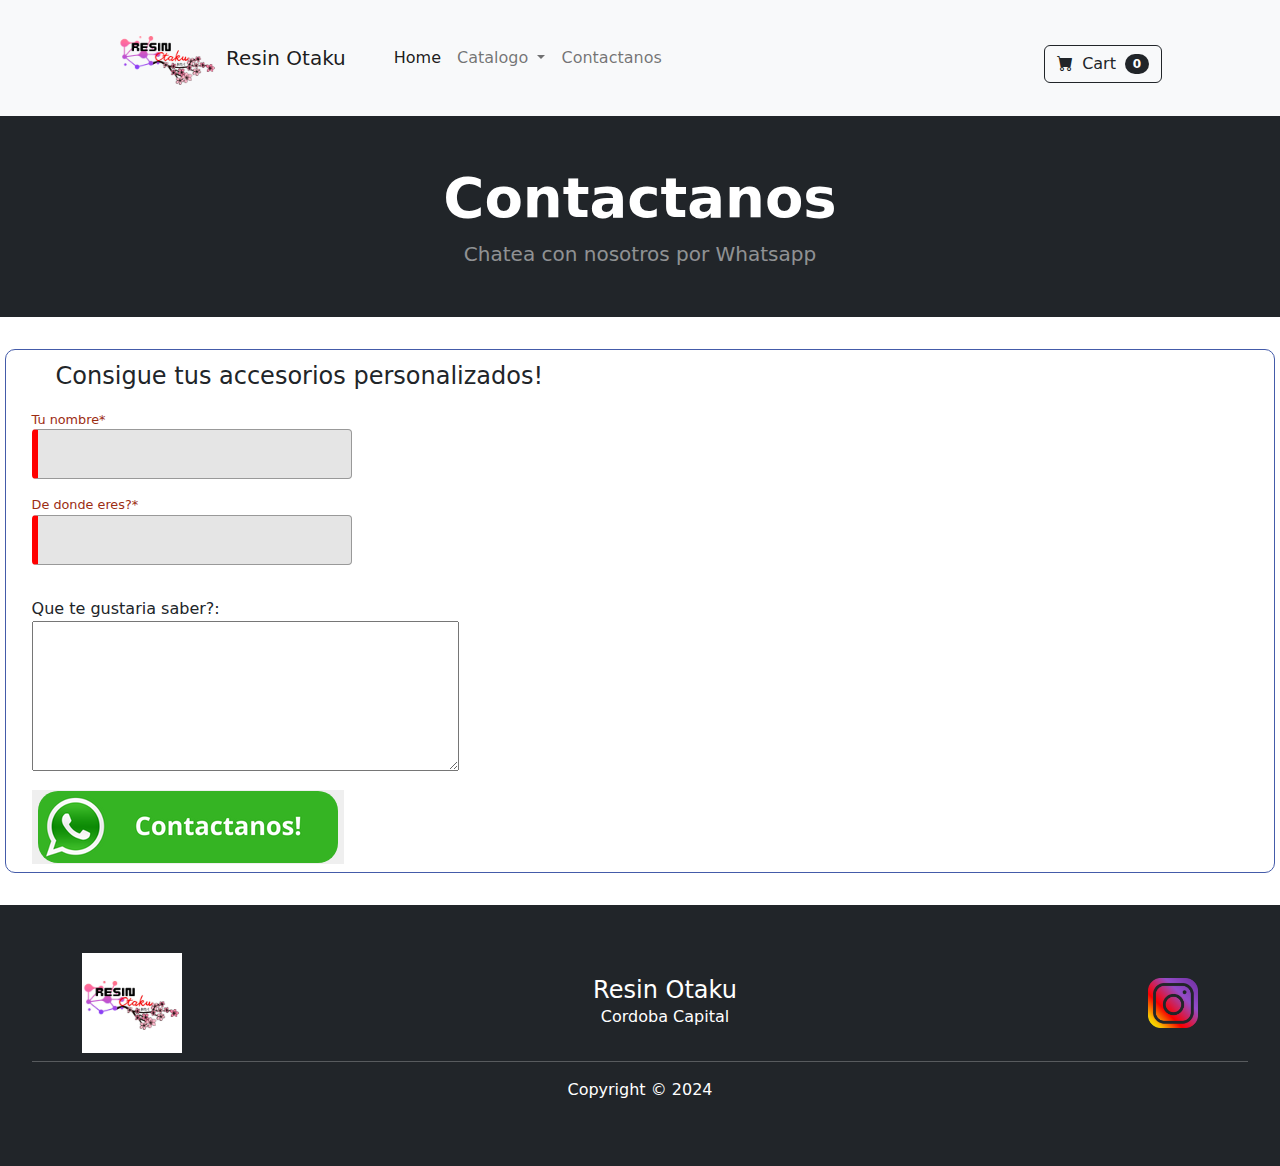
<file: contactus.html>
<!DOCTYPE html>
<html lang="es">
    <head>
        <meta charset="utf-8" />
        <meta name="viewport" content="width=device-width, initial-scale=1, shrink-to-fit=no" />
        <meta name="description" content="Catalogo Web de ResinOtaku, tienda online y contacto con nosotros" />
        <meta name="author" content="Angel Orozco" />
        <meta property="og:url"                content="https://angeldavidorozco.github.io/wdd230" >
        <meta property="og:type"               content="website" >
        <meta property="og:title"              content="Catalogo Web de ResinOtaku" >
        <meta property="og:image"              content="images/Resin_Logo.png" >
        <meta name="keywords" content="llaveros, Accesorios, Stickers, Resina, Amine, Arte">
        <title>ResinOtaku Catalogo</title>
          <!-- Link Swiper's CSS -->
        <link rel="stylesheet" href="https://cdn.jsdelivr.net/npm/swiper@11/swiper-bundle.min.css" />
        <!-- Favicon-->
        <link rel="apple-touch-icon" sizes="180x180" href="assets/apple-touch-icon.png">
        <link rel="icon" type="image/png" sizes="32x32" href="assets/favicon-32x32.png">
        <link rel="icon" type="image/png" sizes="16x16" href="assets/favicon-16x16.png">
        
        <!-- Bootstrap icons-->
        <link href="https://cdn.jsdelivr.net/npm/bootstrap-icons@1.5.0/font/bootstrap-icons.css" rel="stylesheet" />
        <!-- Core theme CSS (includes Bootstrap)-->
        <link href="css/styles.css" rel="stylesheet" />
        <link href="css/base.css" rel="stylesheet"/>
        <link href="css/form.css" rel="stylesheet"/>
    </head>
    <body>
        <!-- Navigation-->
        <nav class="navbar navbar-expand-lg navbar-light bg-light">
            <div class="container px-4 px-lg-5">
                <img class="me-2" src="images/Resin_Logo.png" alt="Logo" width="100" height="100">
                <a class="navbar-brand" href="index.html">Resin Otaku</a>
                <button class="navbar-toggler" type="button" data-bs-toggle="collapse" data-bs-target="#navbarSupportedContent" aria-controls="navbarSupportedContent" aria-expanded="false" aria-label="Toggle navigation"><span class="navbar-toggler-icon"></span></button>
                <div class="collapse navbar-collapse" id="navbarSupportedContent">
                    <ul class="navbar-nav me-auto mb-2 mb-lg-0 ms-lg-4">
                        <li class="nav-item"><a class="nav-link active" aria-current="page" href="index.html">Home</a></li>
                        
                        <li class="nav-item dropdown">
                            <a 
                                class="nav-link dropdown-toggle" 
                                id="navbarDropdown" 
                                href="#" 
                                role="button" 
                                data-bs-toggle="dropdown"
                                data-bs-auto-close="outside" 
                                aria-expanded="false">Catalogo
                            </a>
                            <ul class="dropdown-menu" aria-labelledby="navbarDropdown">


                                <li>
                                    <div class="dropend">
                                        <button type="button" class="dropdown-item dropdown-toggle menu-title" id="llaverosDrop" data-bs-toggle="dropdown" aria-expanded="false">Llaveros</button>
                                        <ul class="dropdown-menu" aria-labelledby="llaverosDrop">
                                            <li><a class="dropdown-item menu-subtitle" href="product.html">Circulares</a></li>
                                            <li><a class="dropdown-item menu-subtitle" href="product.html">De Corazon</a></li>
                                            <li><a class="dropdown-item menu-subtitle" href="product.html">De Letras</a></li>
                                            <li><a class="dropdown-item menu-subtitle" href="product.html">Hexagonales</a></li>
                                            <li><a class="dropdown-item menu-subtitle" href="product.html">Rectangulares</a></li>
                                            <li><a class="dropdown-item menu-subtitle" href="product.html">Shakers</a></li>
                                        </ul>
                                    </div>
                                </li>


                                <li>
                                    <div class="dropend">
                                        <button type="button" class="dropdown-item dropdown-toggle menu-title" id="llaverosDrop" data-bs-toggle="dropdown" aria-expanded="false">Coleccionables</button>
                                        <ul class="dropdown-menu" aria-labelledby="llaverosDrop">
                                            <li><a class="dropdown-item menu-subtitle" href="product.html">Marcalibros</a></li>
                                            <li><a class="dropdown-item menu-subtitle" href="product.html">Pins</a></li>
                                        </ul>
                                    </div>
                                </li>

                                <li>
                                    <div class="dropend">
                                        <button type="button" class="dropdown-item dropdown-toggle menu-title" id="llaverosDrop" data-bs-toggle="dropdown" aria-expanded="false">Accesorios</button>
                                        <ul class="dropdown-menu" aria-labelledby="llaverosDrop">
                                            <li><a class="dropdown-item menu-subtitle" href="product.html">Brazaletes</a></li>
                                            <li><a class="dropdown-item menu-subtitle" href="product.html">Para Celu</a></li>
                                            <li><a class="dropdown-item menu-subtitle" href="product.html">Dijes</a></li>
                                        </ul>
                                    </div>
                                </li>
                                <li>
                                    <div class="dropend">
                                        <button type="button" class="dropdown-item dropdown-toggle menu-title" id="llaverosDrop" data-bs-toggle="dropdown" aria-expanded="false">Mascotas</button>
                                        <ul class="dropdown-menu" aria-labelledby="llaverosDrop">
                                            <li><a class="dropdown-item menu-subtitle" href="product.html">Huesitos</a></li>
                                            
                                        </ul>
                                    </div>
                                </li>
                                <li>
                                    <div class="dropend">
                                        <button type="button" class="dropdown-item dropdown-toggle menu-title" id="llaverosDrop" data-bs-toggle="dropdown" aria-expanded="false">Stickers</button>
                                        <ul class="dropdown-menu" aria-labelledby="llaverosDrop">
                                            <li><a class="dropdown-item menu-subtitle" href="#!">Holograficos</a></li>
                                            <li><a class="dropdown-item menu-subtitle" href="#!">Comunes</a></li>
                                            <li><a class="dropdown-item menu-subtitle" href="#!">Holograficos X 5</a></li>
                                            <li><a class="dropdown-item menu-subtitle" href="#!">Comunes X 10</a></li>
                                            
                                        </ul>
                                    </div>
                                </li>
                            </ul>
                        </li>

                        <li class="nav-item"><a class="nav-link" href="contactus.html">Contactanos</a></li>
                    </ul>
                    <form class="d-flex" action="shopping.html">
                            <button class="btn btn-outline-dark" type="submit">
                                <i class="bi-cart-fill me-1"></i>
                                Cart
                                <span class="badge bg-dark text-white ms-1 rounded-pill">0</span>
                            </button>                     
                    </form>
                </div>
            </div>
        </nav>
        <!-- Header-->
        <header class="bg-dark py-5">
            <div class="container px-1 px-md-4 px-lg-5 ">
                <div class="text-center text-white">
                    <h1 class="display-4 fw-bolder">Contactanos</h1>
                    <p class="lead fw-normal text-white-50 mb-0">Chatea con nosotros por Whatsapp</p>
                </div> 
            </div>
        </header>

        <form method="get" id="myForm" target="_blank">
            <fieldset>
                <legend>Consigue tus accesorios personalizados!</legend>
                <label class="top">Tu nombre* <input type="text" id="fname" name="fname" required></label>
                <label class="top">De donde eres?* <input type="text" id="location" name="location" required></label>
                <label for="descrip" class="textbox">Que te gustaria saber?:</label>
                <textarea name="textbox" id="descrip" rows="6" cols="50"></textarea>

                <button type="submit" onclick="ContactUs()">
                    <img src="images/contactanos.png" alt="Submit" style="border-radius: 20px;">
                </button>
            </fieldset>
        </form>

        <!-- Footer-->
        <footer class="py-5 bg-dark">
            <div class="footer-top container d-flex justify-content-between align-items-center mb-2">
                <img src="images/Resin_Logo.jpg" alt="Logo" width="100" height="100">
                <div class="ftitle">
                    <h4 class="m-0 text-center text-white">Resin Otaku</h4>
                    <p class="m-0 text-center text-white">Cordoba Capital</p>
                </div>
                <div class="social">
                    <a href="https://www.instagram.com/resinotaku">
                        <img src="images/ig.png" alt="Instagram logo" style="width: 50px; height: 50px;">
                    </a>
                </div>
            </div>
            <hr style="
            border-color: white;
            width: 95%;
            margin: 0 auto;">
            <div class="fbottom">
                <div class="container"><p class="m-3 text-center text-white">Copyright &copy; 2024</p></div>
            </div>
        </footer>

        <script src="https://cdn.jsdelivr.net/npm/swiper@11/swiper-bundle.min.js"></script>
        <!-- Bootstrap core JS-->
        <script src="https://cdn.jsdelivr.net/npm/bootstrap@5.2.3/dist/js/bootstrap.bundle.min.js"></script>
        <!-- Core theme JS-->
        <script src="https://ajax.aspnetcdn.com/ajax/jQuery/jquery-3.7.1.min.js"></script>
        <script src="js/contactus.js"></script>
        
    </body>
</html>
</file>
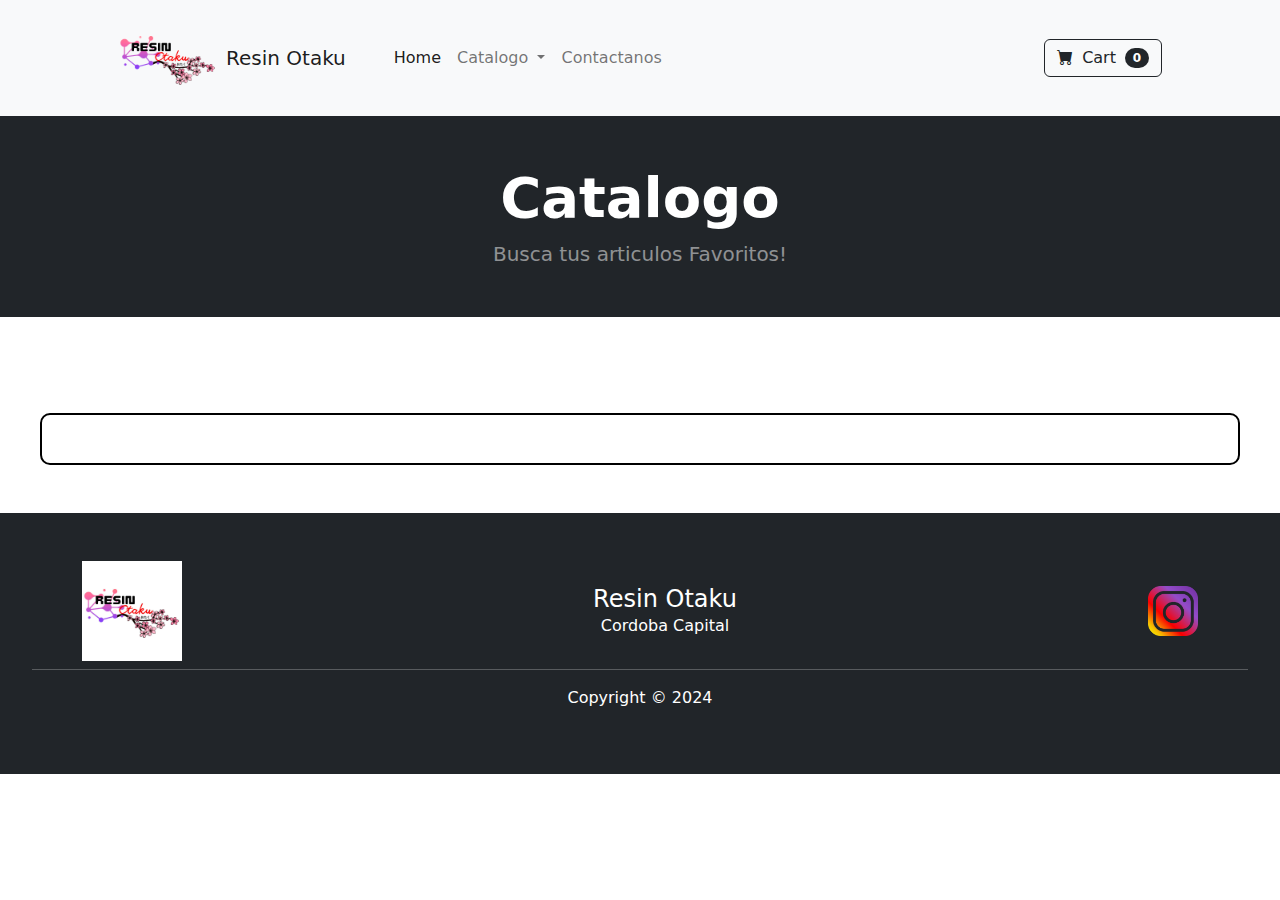
<file: product.html>
<!DOCTYPE html>
<html lang="es">
    <head>
        <meta charset="utf-8" />
        <meta name="viewport" content="width=device-width, initial-scale=1, shrink-to-fit=no" />
        <meta name="description" content="Catalogo Web de ResinOtaku, tienda online y contacto con nosotros" />
        <meta name="author" content="Angel Orozco" />
        <meta property="og:url"                content="https://angeldavidorozco.github.io/wdd230" >
        <meta property="og:type"               content="website" >
        <meta property="og:title"              content="Catalogo Web de ResinOtaku" >
        <meta property="og:image"              content="images/Resin_Logo.png" >
        <meta name="keywords" content="llaveros, Accesorios, Stickers, Resina, Amine, Arte">
        <title>ResinOtaku Catalogo</title>
          <!-- Link Swiper's CSS -->
        <link rel="stylesheet" href="https://cdn.jsdelivr.net/npm/swiper@11/swiper-bundle.min.css" />
        <!-- Favicon-->
        <link rel="apple-touch-icon" sizes="180x180" href="assets/apple-touch-icon.png">
        <link rel="icon" type="image/png" sizes="32x32" href="assets/favicon-32x32.png">
        <link rel="icon" type="image/png" sizes="16x16" href="assets/favicon-16x16.png">
        
        <!-- Bootstrap icons-->
        <link href="https://cdn.jsdelivr.net/npm/bootstrap-icons@1.5.0/font/bootstrap-icons.css" rel="stylesheet" />
        <!-- Core theme CSS (includes Bootstrap)-->
        <link href="css/styles.css" rel="stylesheet" />
        <link href="css/base.css" rel="stylesheet"/>
    </head>
    <body>
        <!-- Navigation-->
        <nav class="navbar navbar-expand-lg navbar-light bg-light">
            <div class="container px-4 px-lg-5">
                <img class="me-2" src="images/Resin_Logo.png" alt="Logo" width="100" height="100">
                <a class="navbar-brand" href="index.html">Resin Otaku</a>
                <button class="navbar-toggler" type="button" data-bs-toggle="collapse" data-bs-target="#navbarSupportedContent" aria-controls="navbarSupportedContent" aria-expanded="false" aria-label="Toggle navigation"><span class="navbar-toggler-icon"></span></button>
                <div class="collapse navbar-collapse" id="navbarSupportedContent">
                    <ul class="navbar-nav me-auto mb-2 mb-lg-0 ms-lg-4">
                        <li class="nav-item"><a class="nav-link active" aria-current="page" href="index.html">Home</a></li>
                        
                        <li class="nav-item dropdown">
                            <a 
                                class="nav-link dropdown-toggle" 
                                id="navbarDropdown" 
                                href="#" 
                                role="button" 
                                data-bs-toggle="dropdown"
                                data-bs-auto-close="outside" 
                                aria-expanded="false">Catalogo
                            </a>
                            <ul class="dropdown-menu" aria-labelledby="navbarDropdown">


                                <li>
                                    <div class="dropend">
                                        <button type="button" class="dropdown-item dropdown-toggle menu-title" id="llaverosDrop" data-bs-toggle="dropdown" aria-expanded="false">Llaveros</button>
                                        <ul class="dropdown-menu" aria-labelledby="llaverosDrop">
                                            <li><a class="dropdown-item menu-subtitle" href="#!">Circulares</a></li>
                                            <li><a class="dropdown-item menu-subtitle" href="#!">De Corazon</a></li>
                                            <li><a class="dropdown-item menu-subtitle" href="#!">De Letras</a></li>
                                            <li><a class="dropdown-item menu-subtitle" href="#!">Hexagonales</a></li>
                                            <li><a class="dropdown-item menu-subtitle" href="#!">Rectangulares</a></li>
                                            <li><a class="dropdown-item menu-subtitle" href="#!">Shakers</a></li>
                                        </ul>
                                    </div>
                                </li>


                                <li>
                                    <div class="dropend">
                                        <button type="button" class="dropdown-item dropdown-toggle menu-title" id="llaverosDrop" data-bs-toggle="dropdown" aria-expanded="false">Coleccionables</button>
                                        <ul class="dropdown-menu" aria-labelledby="llaverosDrop">
                                            <li><a class="dropdown-item menu-subtitle" href="#!">Marcalibros</a></li>
                                            <li><a class="dropdown-item menu-subtitle" href="#!">Pins</a></li>
                                        </ul>
                                    </div>
                                </li>

                                <li>
                                    <div class="dropend">
                                        <button type="button" class="dropdown-item dropdown-toggle menu-title" id="llaverosDrop" data-bs-toggle="dropdown" aria-expanded="false">Accesorios</button>
                                        <ul class="dropdown-menu" aria-labelledby="llaverosDrop">
                                            <li><a class="dropdown-item menu-subtitle" href="#!">Brazaletes</a></li>
                                            <li><a class="dropdown-item menu-subtitle" href="#!">Para Celu</a></li>
                                            <li><a class="dropdown-item menu-subtitle" href="#!">Dijes</a></li>
                                        </ul>
                                    </div>
                                </li>
                                <li>
                                    <div class="dropend">
                                        <button type="button" class="dropdown-item dropdown-toggle menu-title" id="llaverosDrop" data-bs-toggle="dropdown" aria-expanded="false">Mascotas</button>
                                        <ul class="dropdown-menu" aria-labelledby="llaverosDrop">
                                            <li><a class="dropdown-item menu-subtitle" href="#!">Huesitos</a></li>
                                            
                                        </ul>
                                    </div>
                                </li>
                                <li>
                                    <div class="dropend">
                                        <button type="button" class="dropdown-item dropdown-toggle menu-title" id="llaverosDrop" data-bs-toggle="dropdown" aria-expanded="false">Stickers</button>
                                        <ul class="dropdown-menu" aria-labelledby="llaverosDrop">
                                            <li><a class="dropdown-item menu-subtitle" href="#!">Holograficos</a></li>
                                            <li><a class="dropdown-item menu-subtitle" href="#!">Comunes</a></li>
                                            <li><a class="dropdown-item menu-subtitle" href="#!">Holograficos X 5</a></li>
                                            <li><a class="dropdown-item menu-subtitle" href="#!">Comunes X 10</a></li>
                                            
                                        </ul>
                                    </div>
                                </li>
                            </ul>
                        </li>

                        <li class="nav-item"><a class="nav-link" href="contactus.html">Contactanos</a></li>
                    </ul>
                    <form class="d-flex" action="shopping.html">
                            <button class="btn btn-outline-dark" type="submit">
                                <i class="bi-cart-fill me-1"></i>
                                Cart
                                <span class="badge bg-dark text-white ms-1 rounded-pill">0</span>
                            </button>                     
                    </form>
                </div>
            </div>
        </nav>
        <!-- Header-->
        <header class="bg-dark py-5">
            <div class="container px-1 px-md-4 px-lg-5 ">
                <div class="text-center text-white">
                    <h1 class="display-4 fw-bolder pageTitle">Catalogo</h1>
                    <p class="lead fw-normal text-white-50 mb-0">Busca tus articulos Favoritos!</p>
                </div> 
            </div>
        </header>

        <section class="py-5 mx-1">
            <div class="container px-4 px-lg-5 mt-5 test" id="seleccionado">
                
                <div class="inner">
                    
                </div>
            </div>
                    
        </section>

        <div class="modal fade" id="productModal" tabindex="-1" aria-labelledby="productModalLabel" aria-hidden="true">
            <div class="modal-dialog modal-dialog-centered">
                <div class="modal-content">
                    <div class="modal-body">
                        <div class="container-fluid">
                            <div class="row">
                                <!-- Left side: Image -->
                                <div class="col-md-6">
                                    <img src="images/Resin_Logo.png" class="img-fluid" alt="Product Image">
                                </div>
                                <!-- Right side: Title, Description, Buttons -->
                                <div class="col-md-6 d-flex flex-column justify-content-between">
                                    <div class="row">
                                        <h5 class="modal-title" id="productModalLabel">Titulo</h5>
                                        <p>Descripcion</p>
                                    </div>
                                    <div class="row ">
                                        <div class="col-6 d-flex justify-content-center">
                                            <button type="button" class="btn btn-secondary" data-bs-dismiss="modal">Cerrar</button>
                                        </div>
                                        <div class="col-6 d-flex justify-content-center">
                                            <button type="button" onclick="addToCart(event)" class="btn btn-primary modalButton" data-bs-id="ID-info" data-bs-dismiss="modal">Agregar al carrito</button>
                                        </div>
                                        
                                    </div>
                                </div>
                            </div>
                        </div>
                    </div>
                </div>
            </div>
        </div>

        <div class="position-fixed bottom-0 end-0 p-3" style="z-index: 11">
            <div id="liveToast" class="toast hide" role="alert" aria-live="assertive" aria-atomic="true">
                <div class="toast-header">
                <img src="images/Resin_Logo.png" class="rounded me-2" alt="Logo" width="80" height="80">
                <strong class="me-auto">Resin Otaku</strong>
                <small>Ahora</small>
                <button type="button" class="btn-close" data-bs-dismiss="toast" aria-label="Close"></button>
                </div>
                <div class="toast-body">
                Articulo añadido al carrito
                </div>
            </div>
        </div>
        
        <!-- Footer-->
        <footer class="py-5 bg-dark">
            <div class="footer-top container d-flex justify-content-between align-items-center mb-2">
                <img src="images/Resin_Logo.jpg" alt="Logo" width="100" height="100">
                <div class="ftitle">
                    <h4 class="m-0 text-center text-white">Resin Otaku</h4>
                    <p class="m-0 text-center text-white">Cordoba Capital</p>
                </div>
                <div class="social">
                    <a href="https://www.instagram.com/resinotaku">
                        <img src="images/ig.png" alt="Instagram logo" style="width: 50px; height: 50px;">
                    </a>
                </div>
            </div>
            <hr style="
            border-color: white;
            width: 95%;
            margin: 0 auto;">
            <div class="fbottom">
                <div class="container"><p class="m-3 text-center text-white">Copyright &copy; 2024</p></div>
            </div>
        </footer>

        <script src="https://cdn.jsdelivr.net/npm/swiper@11/swiper-bundle.min.js"></script>
        <!-- Bootstrap core JS-->
        <script src="https://cdn.jsdelivr.net/npm/bootstrap@5.2.3/dist/js/bootstrap.bundle.min.js"></script>
        <!-- Core theme JS-->
        
        <script src="https://ajax.aspnetcdn.com/ajax/jQuery/jquery-3.7.1.min.js"></script>
        <script src="js/scripts.js"></script>
        <script src="js/productpage.js"></script>
        <script src="js/cart.js"></script>
        
        
    </body>
</html>
</file>
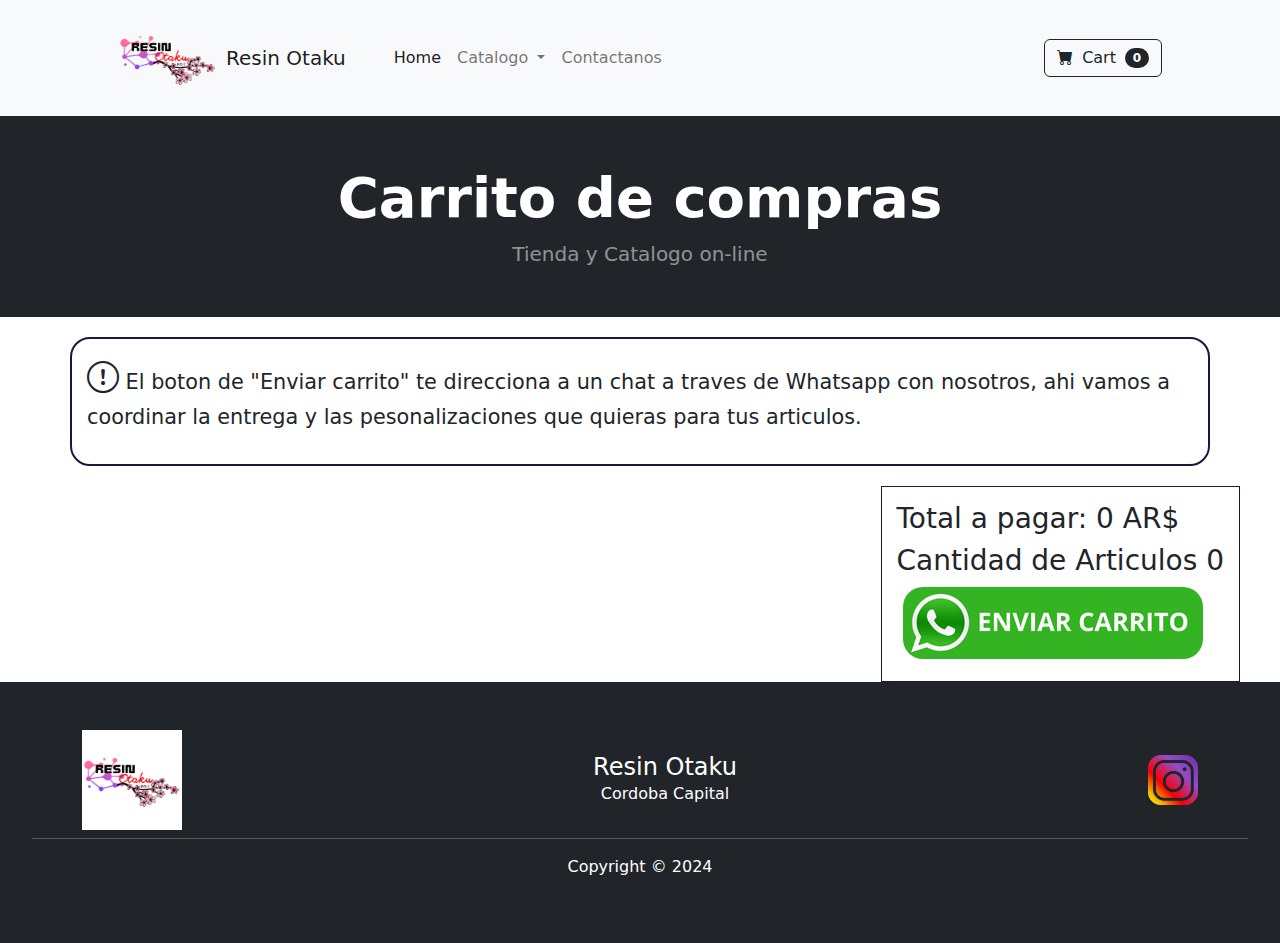
<file: shopping.html>
<!DOCTYPE html>
<html lang="es">
    <head>
        <meta charset="utf-8" />
        <meta name="viewport" content="width=device-width, initial-scale=1, shrink-to-fit=no" />
        <meta name="description" content="Catalogo Web de ResinOtaku, tienda online y contacto con nosotros" />
        <meta name="author" content="Angel Orozco" />
        <meta property="og:url"                content="https://angeldavidorozco.github.io/wdd230" >
        <meta property="og:type"               content="website" >
        <meta property="og:title"              content="Catalogo Web de ResinOtaku" >
        <meta property="og:image"              content="images/Resin_Logo.png" >
        <meta name="keywords" content="llaveros, Accesorios, Stickers, Resina, Amine, Arte">
        <title>ResinOtaku Catalogo</title>
          <!-- Link Swiper's CSS -->
        <link rel="stylesheet" href="https://cdn.jsdelivr.net/npm/swiper@11/swiper-bundle.min.css" />
        <!-- Favicon-->
        <link rel="apple-touch-icon" sizes="180x180" href="assets/apple-touch-icon.png">
        <link rel="icon" type="image/png" sizes="32x32" href="assets/favicon-32x32.png">
        <link rel="icon" type="image/png" sizes="16x16" href="assets/favicon-16x16.png">
        
        <!-- Bootstrap icons-->
        <link href="https://cdn.jsdelivr.net/npm/bootstrap-icons@1.5.0/font/bootstrap-icons.css" rel="stylesheet" />
        <!-- Core theme CSS (includes Bootstrap)-->
        <link href="css/styles.css" rel="stylesheet" />
        <link href="css/base.css" rel="stylesheet"/>
    </head>
    <body>
        <!-- Navigation-->
        <nav class="navbar navbar-expand-lg navbar-light bg-light">
            <div class="container px-4 px-lg-5">
                <img class="me-2" src="images/Resin_Logo.png" alt="Logo" width="100" height="100">
                <a class="navbar-brand" href="#!">Resin Otaku</a>
                <button class="navbar-toggler" type="button" data-bs-toggle="collapse" data-bs-target="#navbarSupportedContent" aria-controls="navbarSupportedContent" aria-expanded="false" aria-label="Toggle navigation"><span class="navbar-toggler-icon"></span></button>
                <div class="collapse navbar-collapse" id="navbarSupportedContent">
                    <ul class="navbar-nav me-auto mb-2 mb-lg-0 ms-lg-4">
                        <li class="nav-item"><a class="nav-link active" aria-current="page" href="index.html">Home</a></li>
                        
                        <li class="nav-item dropdown">
                            <a 
                                class="nav-link dropdown-toggle" 
                                id="navbarDropdown" 
                                href="#" 
                                role="button" 
                                data-bs-toggle="dropdown"
                                data-bs-auto-close="outside" 
                                aria-expanded="false">Catalogo
                            </a>
                            <ul class="dropdown-menu" aria-labelledby="navbarDropdown">


                                <li>
                                    <div class="dropend">
                                        <button type="button" class="dropdown-item dropdown-toggle menu-title" id="llaverosDrop" data-bs-toggle="dropdown" aria-expanded="false">Llaveros</button>
                                        <ul class="dropdown-menu" aria-labelledby="llaverosDrop">
                                            <li><a class="dropdown-item menu-subtitle" href="product.html">Circulares</a></li>
                                            <li><a class="dropdown-item menu-subtitle" href="product.html">De Corazon</a></li>
                                            <li><a class="dropdown-item menu-subtitle" href="product.html">De Letras</a></li>
                                            <li><a class="dropdown-item menu-subtitle" href="product.html">Hexagonales</a></li>
                                            <li><a class="dropdown-item menu-subtitle" href="product.html">Rectangulares</a></li>
                                            <li><a class="dropdown-item menu-subtitle" href="product.html">Shakers</a></li>
                                        </ul>
                                    </div>
                                </li>


                                <li>
                                    <div class="dropend">
                                        <button type="button" class="dropdown-item dropdown-toggle menu-title" id="llaverosDrop" data-bs-toggle="dropdown" aria-expanded="false">Coleccionables</button>
                                        <ul class="dropdown-menu" aria-labelledby="llaverosDrop">
                                            <li><a class="dropdown-item menu-subtitle" href="product.html">Marcalibros</a></li>
                                            <li><a class="dropdown-item menu-subtitle" href="product.html">Pins</a></li>
                                        </ul>
                                    </div>
                                </li>

                                <li>
                                    <div class="dropend">
                                        <button type="button" class="dropdown-item dropdown-toggle menu-title" id="llaverosDrop" data-bs-toggle="dropdown" aria-expanded="false">Accesorios</button>
                                        <ul class="dropdown-menu" aria-labelledby="llaverosDrop">
                                            <li><a class="dropdown-item menu-subtitle" href="product.html">Brazaletes</a></li>
                                            <li><a class="dropdown-item menu-subtitle" href="product.html">Para Celu</a></li>
                                            <li><a class="dropdown-item menu-subtitle" href="product.html">Dijes</a></li>
                                        </ul>
                                    </div>
                                </li>
                                <li>
                                    <div class="dropend">
                                        <button type="button" class="dropdown-item dropdown-toggle menu-title" id="llaverosDrop" data-bs-toggle="dropdown" aria-expanded="false">Mascotas</button>
                                        <ul class="dropdown-menu" aria-labelledby="llaverosDrop">
                                            <li><a class="dropdown-item menu-subtitle" href="product.html">Huesitos</a></li>
                                            
                                        </ul>
                                    </div>
                                </li>
                                <li>
                                    <div class="dropend">
                                        <button type="button" class="dropdown-item dropdown-toggle menu-title" id="llaverosDrop" data-bs-toggle="dropdown" aria-expanded="false">Stickers</button>
                                        <ul class="dropdown-menu" aria-labelledby="llaverosDrop">
                                            <li><a class="dropdown-item menu-subtitle" href="#!">Holograficos</a></li>
                                            <li><a class="dropdown-item menu-subtitle" href="#!">Comunes</a></li>
                                            <li><a class="dropdown-item menu-subtitle" href="#!">Holograficos X 5</a></li>
                                            <li><a class="dropdown-item menu-subtitle" href="#!">Comunes X 10</a></li>
                                            
                                        </ul>
                                    </div>
                                </li>
                            </ul>
                        </li>

                        <li class="nav-item"><a class="nav-link" href="contactus.html">Contactanos</a></li>
                    </ul>
                    <form class="d-flex" action="shopping.html">
                        <button class="btn btn-outline-dark" type="submit">
                            <i class="bi-cart-fill me-1"></i>
                            Cart
                            <span class="badge bg-dark text-white ms-1 rounded-pill">0</span>
                        </button>
                    </form>
                </div>
            </div>
        </nav>
        <!-- Header-->
        <header class="bg-dark py-5">
            <div class="container px-1 px-md-4 px-lg-5 ">
                <div class="text-center text-white">
                    <h1 class="display-4 fw-bolder">Carrito de compras</h1>
                    <p class="lead fw-normal text-white-50 mb-0">Tienda y Catalogo on-line</p>
                </div> 
            </div>
        </header>

        <div class="container disclaimer">
            <p><i class="bi bi-exclamation-circle" style="font-size: 2rem;"></i> El boton de "Enviar carrito" te direcciona a un chat a traves de Whatsapp con nosotros, ahi vamos a coordinar la entrega y las pesonalizaciones que quieras para tus articulos.</p>
        </div>

        <div class="itemContainer">
            
        </div>
        <div class="itemContainer">
            <div class="totalContainer ms-auto">
                <h3 class="totalPrice">Total a Pagar: </h3>
                <h3 class="totalArt">Cantidad de articulos: </h3>
                <button type="submit" onclick="redirectBasedOnInput()">
                    <img src="images\enviarcarrito.png" alt="Submit" style="
                    border-radius: 20px;">
                </button>
            </div>
        </div>
        
        <!-- Footer-->
        <footer class="py-5 bg-dark">
            <div class="footer-top container d-flex justify-content-between align-items-center mb-2">
                <img src="images/Resin_Logo.jpg" alt="Logo" width="100" height="100">
                <div class="ftitle">
                    <h4 class="m-0 text-center text-white">Resin Otaku</h4>
                    <p class="m-0 text-center text-white">Cordoba Capital</p>
                </div>
                <div class="social">
                    <a href="https://www.instagram.com/resinotaku">
                        <img src="images/ig.png" alt="Instagram logo" style="width: 50px; height: 50px;">
                    </a>
                </div>
            </div>
            <hr style="
            border-color: white;
            width: 95%;
            margin: 0 auto;">
            <div class="fbottom">
                <div class="container"><p class="m-3 text-center text-white">Copyright &copy; 2024</p></div>
            </div>
        </footer>

        <script src="https://cdn.jsdelivr.net/npm/swiper@11/swiper-bundle.min.js"></script>
        <!-- Bootstrap core JS-->
        <script src="https://cdn.jsdelivr.net/npm/bootstrap@5.2.3/dist/js/bootstrap.bundle.min.js"></script>
        <!-- Core theme JS-->
        <script src="https://ajax.aspnetcdn.com/ajax/jQuery/jquery-3.7.1.min.js"></script>
        <script src="js/cartpage.js"></script>
        
    </body>
</html>
</file>
<file: css/base.css>
.test{
    border:2px solid black;
    border-radius: 10px;
}

.test-title{
    width: 165px;
    margin-top: -25px;
    margin-left: 45px;
    background: white;
    padding-left: 8px;
}

.Coleccionables{
  width: 230px;
  margin-top: -25px;
  margin-left: 45px;
  background: white;
  padding-left: 8px;
}

.Llaveros{
  width: 190px;
  margin-top: -25px;
  margin-left: 45px;
  background: white;
  padding-left: 8px;
}


.swiper {
    width: 100%;
    height: 100%;
  }

  .swiper-slide, #seleccionado {
    text-align: center;
    font-size: 18px;
    background: #fff;
    display: flex;
    justify-content: center;
    align-items: center;
  }

  .swiper-slide img, #seleccionado img {
    display: block;
    width: 100%;
    height: 225px;
    object-fit: contain;
    border-radius: 10px;
  }

.container .card, #seleccionado .card{
  height: fit-content;
}

.modal img{
  margin: 0 auto;
  display: block;
  width: 400px;
  height: auto;
  object-fit: contain;
  box-shadow: 0px 0px 14px 0px black;
  border-radius: 10px;
}

.modal-title{
  margin-top: 10px;
}

.modal-content{
  max-width: 1000px;
  margin: 0 auto;
}

.swiper .card, #seleccionado .card{
  box-shadow: 0px 10px 15px 0px black;

}

.swiper .card:hover, #seleccionado .card:hover{
  background-color: #e2c5fd;
  transition: color 0.15s ease-in-out, background-color 0.15s ease-in-out, border-color 0.15s ease-in-out, box-shadow 0.15s ease-in-out;
}


  @media (max-width:768px) {
    .card{
      min-width: 150px !important;
    }
    .Llaveros{
      width: 257px;
    }

    .modal-title{
      margin-top: 10px;
    }

    .container .card, #seleccionado .card{
      margin-bottom: 40px;
    }

    .container .Coleccionables{
      width: 190px;
      margin-top: -19px;
    }
    .test-title{
      width: 135px;
      margin-top: -19px;
    }
  }

  @media (max-width:1200px) {
    .card{
      min-width: 100px !important;
    }
  }
  .card{
    min-width: 300px;
  }


/* SHOPPING PAGE */

.disclaimer p{
  font-size: 1.3rem;
}

.disclaimer{
  border: 2px solid rgb(23, 26, 61);
  padding: 15px;
  width: 95%;
  margin-top: 20px;
  margin-bottom: 20px;
  border-radius: 20px;
  box-sizing: border-box;
}

.itemContainer img {
  display: block;
  
  object-fit: contain;
  
}

.itemContainer{
  max-width: 1200px;
  margin: 0 auto;
  width: 95%;
}


.item-div > img{
  padding: 5px;
  border-right: 1px solid rgb(0, 0, 0);
  width: 150px
  
}

@media (max-width:768px) {
  .item-div > img{
    width: 127px !important;
    
  }
}

.totalContainer>button{
  border: none;
  background: white;
}

.totalContainer{
  padding: 15px;
  border: 1px solid rgb(23, 26, 61);
  width: fit-content;
}

/*Product page*/

#seleccionado{
  width: 95%;
  display: block;
  padding-bottom: inherit;
  max-width: 1200px;
}

.inner {
  display: flex;
  flex-wrap: wrap;
  justify-content: center;
}

#seleccionado .card {
  flex: 0 0 auto;
  width: 25%;  /* default to 4 items per row */
  margin: 10px;

}

@media (max-width: 800px) {
  #seleccionado .card {
      width: calc(100% / 3);  /* 3 items per row for medium screens */
  }
}

@media (max-width: 600px) {
  #seleccionado .card {
      width: 43%;  /* 2 items per row for small screens */
      
  }

  .swiper-slide img, #seleccionado img {
    
    height: 215px;
    
  }
}
</file>
<file: css/form.css>
form fieldset{
    margin: 2rem 5px;
    border: 1px solid #445ba9;
    border-radius: 10px;
    padding: .5rem 2%;
}

form legend{
    margin: 0 1rem;
    color: var(--rich-black);
    padding: 0 .5rem;
}

form label.top, form div{
    display: block;
    padding-top: 1rem;
    color: #9c2c13;
    font-size: .8rem;
}

form label.top input, form label.top select{
    
    display: block;
    font-size: 1rem;
    border: solid 1px #999;
    border-radius: 4px;
    padding: .75rem;
    color: #555;
    width: 100%;
    max-width: 20rem;
    background-color: rgba(0,0,0,0.1);
}

form label.sbs{
    display: block;
    padding: 0.75rem 0;
    color: #555;
}

form input.submitBtn{
    border: none;
    background-color: #9c2c13;
    color: white;
    border-radius: 1rem;
    padding: .75rem 1.5rem;
    margin: 0 0 2rem 2%;
    width: 96%;
    max-width: 20rem;
}

form label.top input:required{
    border-left: red solid 6px;
}

form label.top input:required:valid{
    border-left: green solid 6px;
}

.textbox{
  
  display: block;
  margin-top: 2rem;
}

form button{
  border: none;
  display: block;
  margin-top: 12px;
}
</file>
